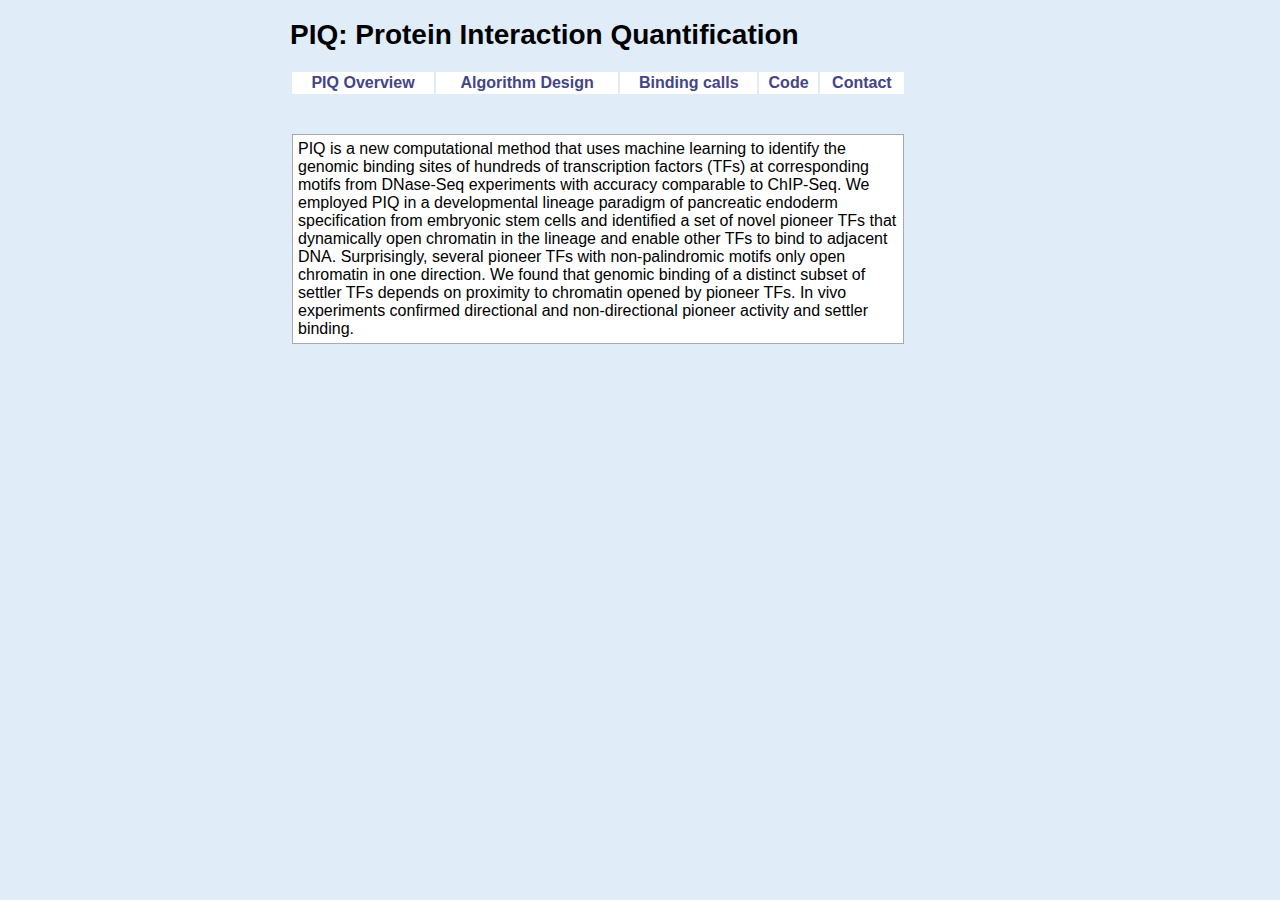
<file: index.html>
<!DOCTYPE HTML>
<html lang="en">
<head>
<meta http-equiv="Content-Type" content="text/html; charset=ISO-8859-1">

<title>PIQ</title>

<link rel="stylesheet" href="style.css" TYPE="text/css" MEDIA="screen">

<script>
  (function(i,s,o,g,r,a,m){i['GoogleAnalyticsObject']=r;i[r]=i[r]||function(){
  (i[r].q=i[r].q||[]).push(arguments)},i[r].l=1*new Date();a=s.createElement(o),
  m=s.getElementsByTagName(o)[0];a.async=1;a.src=g;m.parentNode.insertBefore(a,m)
  })(window,document,'script','//www.google-analytics.com/analytics.js','ga');

  ga('create', 'UA-47613584-2', 'mit.edu');
  ga('send', 'pageview');

</script>

</head>

<body>

<h1><a href="http://piq.csail.mit.edu"><font color="#000000">PIQ: Protein Interaction Quantification</font></a></h1>


<table>

<tr>
<td class="toplinks"><a href="index.html">PIQ Overview</a></td>
<td class="toplinks"><a href="algorithm.html">Algorithm Design</a></td>
<td class="toplinks"><a href="results.html">Binding calls</a></td>
<td class="toplinks"><a href="download.html">Code</a></td>
<td class="toplinks"><a href="contact.html">Contact</a></td>
</tr>

<tr><td class="spacer"></td></tr>

<tr><td colspan=6 class="refbody">

PIQ is a new computational method that uses machine learning to identify the
genomic binding sites of hundreds of transcription factors (TFs) at
corresponding motifs from DNase-Seq experiments with accuracy comparable to ChIP-Seq.
We employed PIQ in a developmental lineage paradigm of pancreatic endoderm
specification from embryonic stem cells and identified a set of novel pioneer TFs
that dynamically open chromatin in the lineage and enable other TFs to bind to adjacent DNA.
Surprisingly, several pioneer TFs with non-palindromic motifs only open chromatin
in one direction. We found that genomic binding of a distinct subset of settler TFs
depends on proximity to chromatin opened by pioneer TFs.  In vivo experiments
confirmed directional and non-directional pioneer activity and settler binding.

</td></tr></table>


</body>
</html>
</file>
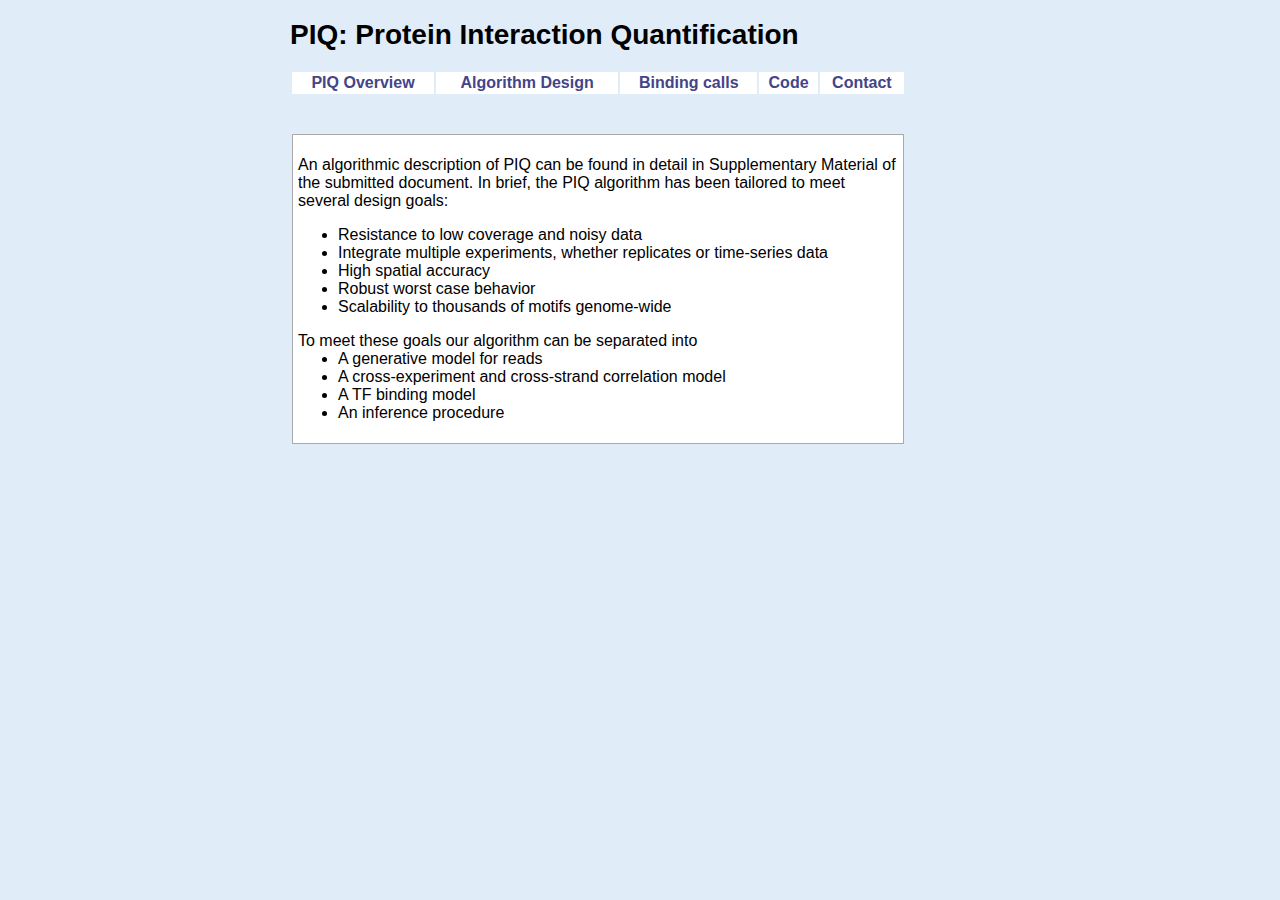
<file: algorithm.html>
<!DOCTYPE HTML>
<html lang="en">
<head>
<meta http-equiv="Content-Type" content="text/html; charset=ISO-8859-1">

<title>PIQ</title>

<link rel="stylesheet" href="style.css" TYPE="text/css" MEDIA="screen">

<script>
  (function(i,s,o,g,r,a,m){i['GoogleAnalyticsObject']=r;i[r]=i[r]||function(){
  (i[r].q=i[r].q||[]).push(arguments)},i[r].l=1*new Date();a=s.createElement(o),
  m=s.getElementsByTagName(o)[0];a.async=1;a.src=g;m.parentNode.insertBefore(a,m)
  })(window,document,'script','//www.google-analytics.com/analytics.js','ga');

  ga('create', 'UA-47613584-2', 'mit.edu');
  ga('send', 'pageview');

</script>

</head>

<body>

<h1><a href="http://piq.csail.mit.edu"><font color="#000000">PIQ: Protein Interaction Quantification</font></a></h1>

<table>

<tr>
<td class="toplinks"><a href="index.html">PIQ Overview</a></td>
<td class="toplinks"><a href="algorithm.html">Algorithm Design</a></td>
<td class="toplinks"><a href="results.html">Binding calls</a></td>
<td class="toplinks"><a href="download.html">Code</a></td>
<td class="toplinks"><a href="contact.html">Contact</a></td>
</tr>

</tr>

<tr><td class="spacer"></td></tr>

<tr><td colspan=6 class="refbody">


<p>An algorithmic description of PIQ can be found in detail in Supplementary Material of the submitted document.  In brief, the PIQ algorithm has been tailored to meet several design goals:<br>
<ul>
<li>Resistance to low coverage and noisy data
<li>Integrate multiple experiments, whether replicates or time-series data
<li>High spatial accuracy
<li>Robust worst case behavior
<li>Scalability to thousands of motifs genome-wide
</ul>
To meet these goals our algorithm can be separated into
<ul>
<li>A generative model for reads
<li>A cross-experiment and cross-strand correlation model
<li>A TF binding model
<li>An inference procedure
</ul>
<p>








</td></tr></table>

</body>

</html>
</file>
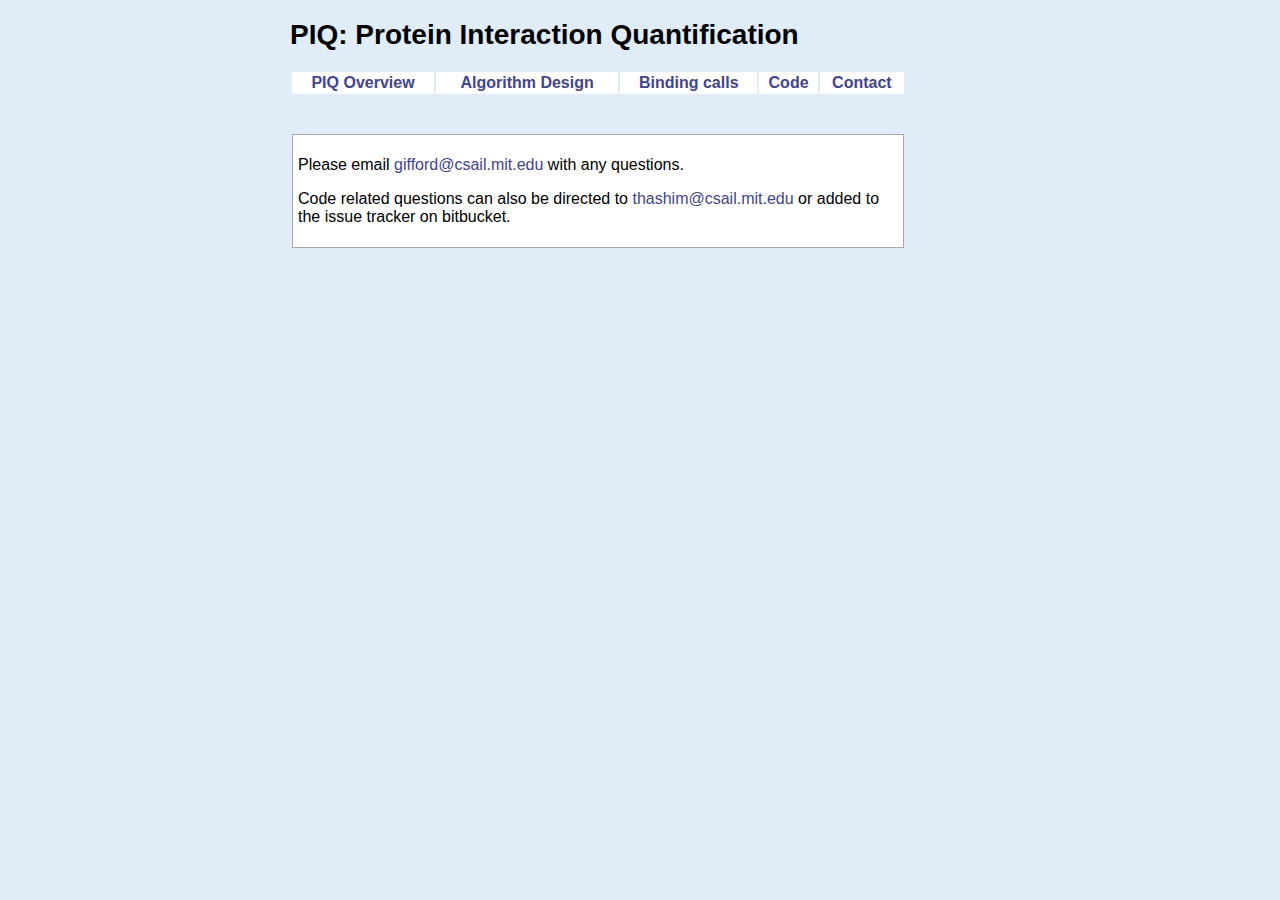
<file: contact.html>
<!DOCTYPE HTML>
<html lang="en">
<head>
<meta http-equiv="Content-Type" content="text/html; charset=ISO-8859-1">

<title>PIQ</title>

<link rel="stylesheet" href="style.css" TYPE="text/css" MEDIA="screen">

<script>
  (function(i,s,o,g,r,a,m){i['GoogleAnalyticsObject']=r;i[r]=i[r]||function(){
  (i[r].q=i[r].q||[]).push(arguments)},i[r].l=1*new Date();a=s.createElement(o),
  m=s.getElementsByTagName(o)[0];a.async=1;a.src=g;m.parentNode.insertBefore(a,m)
  })(window,document,'script','//www.google-analytics.com/analytics.js','ga');

  ga('create', 'UA-47613584-2', 'mit.edu');
  ga('send', 'pageview');

</script>

</head>

<body>

<h1><a href="http://piq.csail.mit.edu"><font color="#000000">PIQ: Protein Interaction Quantification</font></a></h1>

<table>

<tr>
<td class="toplinks"><a href="index.html">PIQ Overview</a></td>
<td class="toplinks"><a href="algorithm.html">Algorithm Design</a></td>
<td class="toplinks"><a href="results.html">Binding calls</a></td>
<td class="toplinks"><a href="download.html">Code</a></td>
<td class="toplinks"><a href="contact.html">Contact</a></td>
</tr>

<tr><td class="spacer"></td></tr>

<tr><td colspan=6 class="refbody">

<p>Please email <a href="mailto:gifford@csail.mit.edu">gifford@csail.mit.edu</a>
with any questions.</p>

<p>Code related questions can also be directed to <a href="mailto:thashim@csail.mit.edu">thashim@csail.mit.edu</a>
or added to the issue tracker on bitbucket.</p>


</td></tr></table>

</body>
</html>
</file>
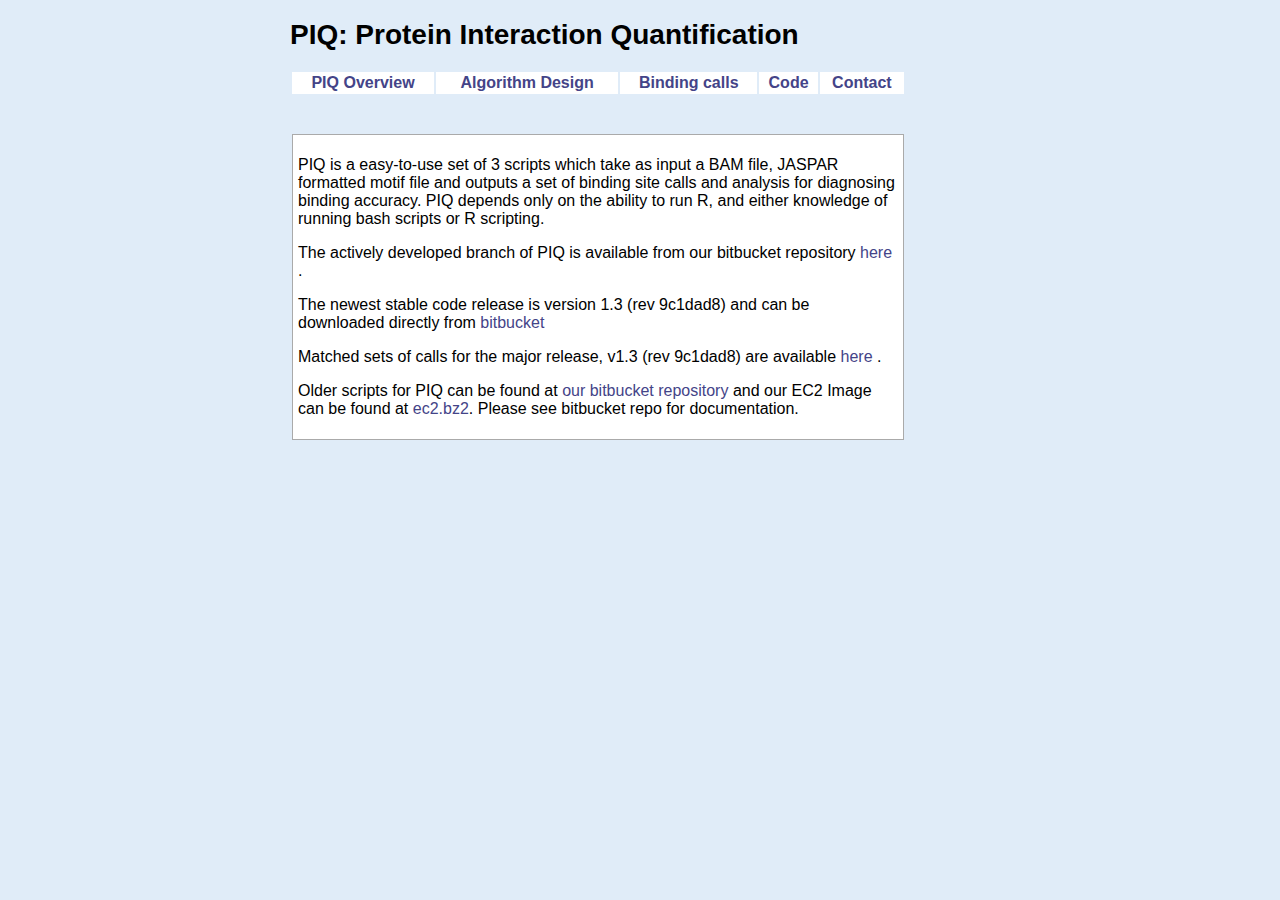
<file: download.html>
<!DOCTYPE HTML>
<html lang="en">
<head>
<meta http-equiv="Content-Type" content="text/html; charset=ISO-8859-1">

<title>PIQ</title>

<link rel="stylesheet" href="style.css" TYPE="text/css" MEDIA="screen">

<script>
  (function(i,s,o,g,r,a,m){i['GoogleAnalyticsObject']=r;i[r]=i[r]||function(){
  (i[r].q=i[r].q||[]).push(arguments)},i[r].l=1*new Date();a=s.createElement(o),
  m=s.getElementsByTagName(o)[0];a.async=1;a.src=g;m.parentNode.insertBefore(a,m)
  })(window,document,'script','//www.google-analytics.com/analytics.js','ga');

  ga('create', 'UA-47613584-2', 'mit.edu');
  ga('send', 'pageview');

function trackOutboundLink(link, category, action) {

try {
_gaq.push(['_trackEvent', category , action]);
} catch(err){}

setTimeout(function() {
document.location.href = link.href;
}, 100);
}
</script>


</head>

<body>

<h1><a href="http://piq.csail.mit.edu"><font color="#000000">PIQ: Protein Interaction Quantification</font></a></h1>

<table>

<tr>
<td class="toplinks"><a href="index.html">PIQ Overview</a></td>
<td class="toplinks"><a href="algorithm.html">Algorithm Design</a></td>
<td class="toplinks"><a href="results.html">Binding calls</a></td>
<td class="toplinks"><a href="download.html">Code</a></td>
<td class="toplinks"><a href="contact.html">Contact</a></td>
</tr>

</tr>

<tr><td class="spacer"></td></tr>

<tr><td colspan=6 class="refbody">

<p>
PIQ is a easy-to-use set of 3 scripts which take as input a BAM file, JASPAR formatted motif file and outputs a set of binding site calls and analysis for diagnosing binding accuracy. PIQ depends only on the ability to run R, and either knowledge of running bash scripts or R scripting.
</p>

<p>
The actively developed branch of PIQ is available from our bitbucket repository  <a href="https://bitbucket.org/thashim/piq-single"> here </a>.
</p>

<p>
The newest stable code release is version 1.3 (rev 9c1dad8) and can be downloaded directly from <a href="https://bitbucket.org/thashim/piq-single/get/master.zip" onClick="trackOutboundLink(this, 'Downloads', 'piqcode'); return false;"> bitbucket </a>
</p>

<p>
Matched sets of calls for the major release, v1.3 (rev 9c1dad8) are available <a href="data/v1.3.calls/"> here </a>.
</p>

</p>

<p>
Older scripts for PIQ can be found at <a href="https://bitbucket.org/thashim/piq"> our bitbucket repository </a> and our EC2 Image can be found at <a href="http://piq.csail.mit.edu/download/ec2.bz2">ec2.bz2</a>. Please see bitbucket repo for documentation.
</p>

</td></tr></table>

</body>

</html>
</file>
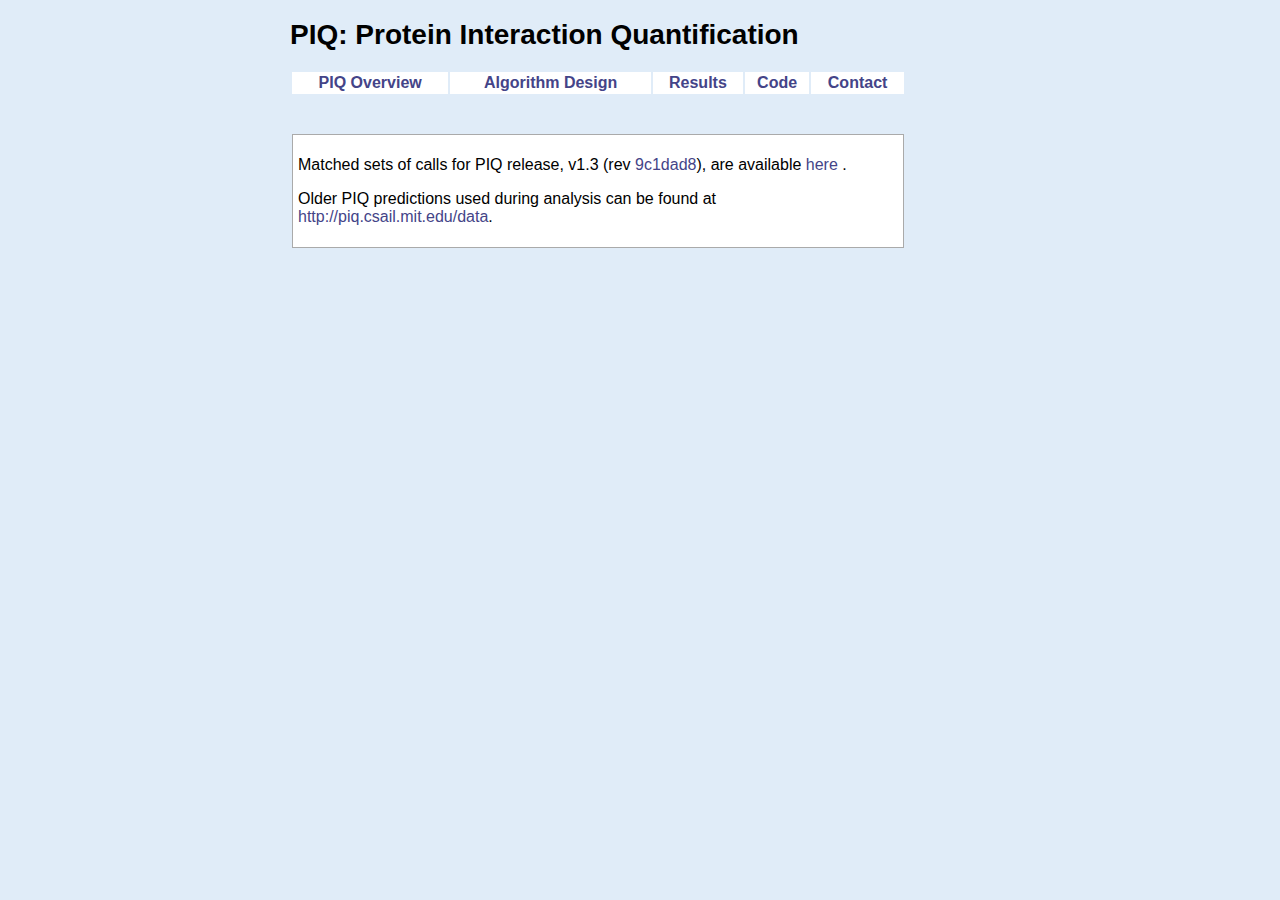
<file: results.html>
<!DOCTYPE HTML>
<html lang="en">
<head>
<meta http-equiv="Content-Type" content="text/html; charset=ISO-8859-1">

<title>PIQ</title>

<link rel="stylesheet" href="style.css" TYPE="text/css" MEDIA="screen">

<script>
  (function(i,s,o,g,r,a,m){i['GoogleAnalyticsObject']=r;i[r]=i[r]||function(){
  (i[r].q=i[r].q||[]).push(arguments)},i[r].l=1*new Date();a=s.createElement(o),
  m=s.getElementsByTagName(o)[0];a.async=1;a.src=g;m.parentNode.insertBefore(a,m)
  })(window,document,'script','//www.google-analytics.com/analytics.js','ga');

  ga('create', 'UA-47613584-2', 'mit.edu');
  ga('send', 'pageview');

</script>

</head>

<body>

<h1><a href="http://piq.csail.mit.edu"><font color="#000000">PIQ: Protein Interaction Quantification</font></a></h1>

<table>

<tr>
<td class="toplinks"><a href="index.html">PIQ Overview</a></td>
<td class="toplinks"><a href="algorithm.html">Algorithm Design</a></td>
<td class="toplinks"><a href="results.html">Results</a></td>
<td class="toplinks"><a href="download.html">Code</a></td>
<td class="toplinks"><a href="contact.html">Contact</a></td>
</tr>

</tr>

<tr><td class="spacer"></td></tr>

<tr><td colspan=6 class="refbody">

<p>
Matched sets of calls for PIQ release, v1.3 (rev <a href="https://bitbucket.org/thashim/piq-single/commits/9c1dad8d07baf7d5c46d23674ae6b458d935a5dc">9c1dad8</a>), are available <a href="data/v1.3.calls/"> here </a>.

</p>

<p>
Older PIQ predictions used during analysis can be found at
<a href="http://piq.csail.mit.edu/data/">http://piq.csail.mit.edu/data</a>.

</td></tr></table>

</body>

</html>
</file>
<file: style.css>
body {
  padding-left: 100px;
  padding-right: 100px;
  font-family: Helvetica, Geneva, Arial,
        SunSans-Regular, sans-serif;
  width: 700px;
  font-size: 16px;
  margin: auto;
  color: #000000;
  background-color: #E0ECF8;
}

a:link, a:visited {
	text-decoration: none;
  color: #448
}
a:hover, a:active {
	text-decoration: none;
	color: #000000;
}

ul{
  margin-top: 0px;
  padding-top: 0px;
}
li{
  margin-top: 0px;
  padding-top: 0px;
}

h1 {
  font: bold 28px Verdana, sans-serif;
  margin: 20;
}

td.toplinks{
  padding:2px;
  border:0px solid #aaa;
  background-color: #FFFFFF;
  text-align: center; 
  font: bold 16px Verdana, sans-serif;
}

td.toplinks:hover, td.toplinks:active, td.toplinks:visited {
	background-color:#DDE;
}

td.refbody{
  padding:5px;
  border:1px solid #aaa;
  width:600px; 
  background-color: #FFFFFF;
  font: 16px Verdana, sans-serif;
}


td.spacer{
  height:34px; 
}




/* $Id: example.css,v 1.5 2006/03/27 02:44:36 pat Exp $ */

/*--------------------------------------------------
  REQUIRED to hide the non-active tab content.
  But do not hide them in the print stylesheet!
  --------------------------------------------------*/
.tabberlive .tabbertabhide {
 display:none;
}

/*--------------------------------------------------
  .tabber = before the tabber interface is set up
  .tabberlive = after the tabber interface is set up
  --------------------------------------------------*/

.tabber {
}

.tabberlive {
  margin-top:1em;
}

/*--------------------------------------------------
  ul.tabbernav = the tab navigation list
  li.tabberactive = the active tab
  --------------------------------------------------*/
ul.tabbernav
{
 margin:0;
 padding: 3px 0;
 border-bottom: 1px solid #778;
 font: bold 12px Verdana, sans-serif;
}

ul.tabbernav li
{
 list-style: none;
 margin: 0;
 display: inline;
}

ul.tabbernav li a
{
 padding: 3px 0.5em;
 margin-left: 3px;
 border: 1px solid #778;
 border-bottom: none;
 background: #DDE;
 text-decoration: none;
}

ul.tabbernav li a:link { color: #448; }
ul.tabbernav li a:visited { color: #667; }

ul.tabbernav li a:hover
{
 color: #000;
 background: #AAE;
 border-color: #227;
}

ul.tabbernav li.tabberactive a
{
 background-color: #fff;
 border-bottom: 1px solid #fff;
}

ul.tabbernav li.tabberactive a:hover
{
 color: #000;
 background: white;
 border-bottom: 1px solid white;
}

div.status {
    font-famility: courier;
    font-size: 10px;
    width: 600px;
}

/*--------------------------------------------------
  .tabbertab = the tab content
  Add style only after the tabber interface is set up (.tabberlive)
  --------------------------------------------------*/
.tabberlive .tabbertab {
 padding:5px;
 border:1px solid #aaa;
 border-top:0;
 /* height:550px; */
 width:600px; 
 background-color: #FFFFFF;

 /* If you don't want the tab size changing whenever a tab is changed
    you can set a fixed height */

 /* height:200px; */

 /* If you set a fix height set overflow to auto and you will get a
    scrollbar when necessary */

 /* overflow:auto; */
}

/* If desired, hide the heading since a heading is provided by the tab */
.tabberlive .tabbertab h2 {
 display:none;
}
.tabberlive .tabbertab h3 {
 display:none;
}

/* Example of using an ID to set different styles for the tabs on the page */
.tabberlive#tab1 {
}
.tabberlive#tab2 {
}
.tabberlive#tab2 .tabbertab {
 height:200px;
 overflow:auto;
}
</file>
